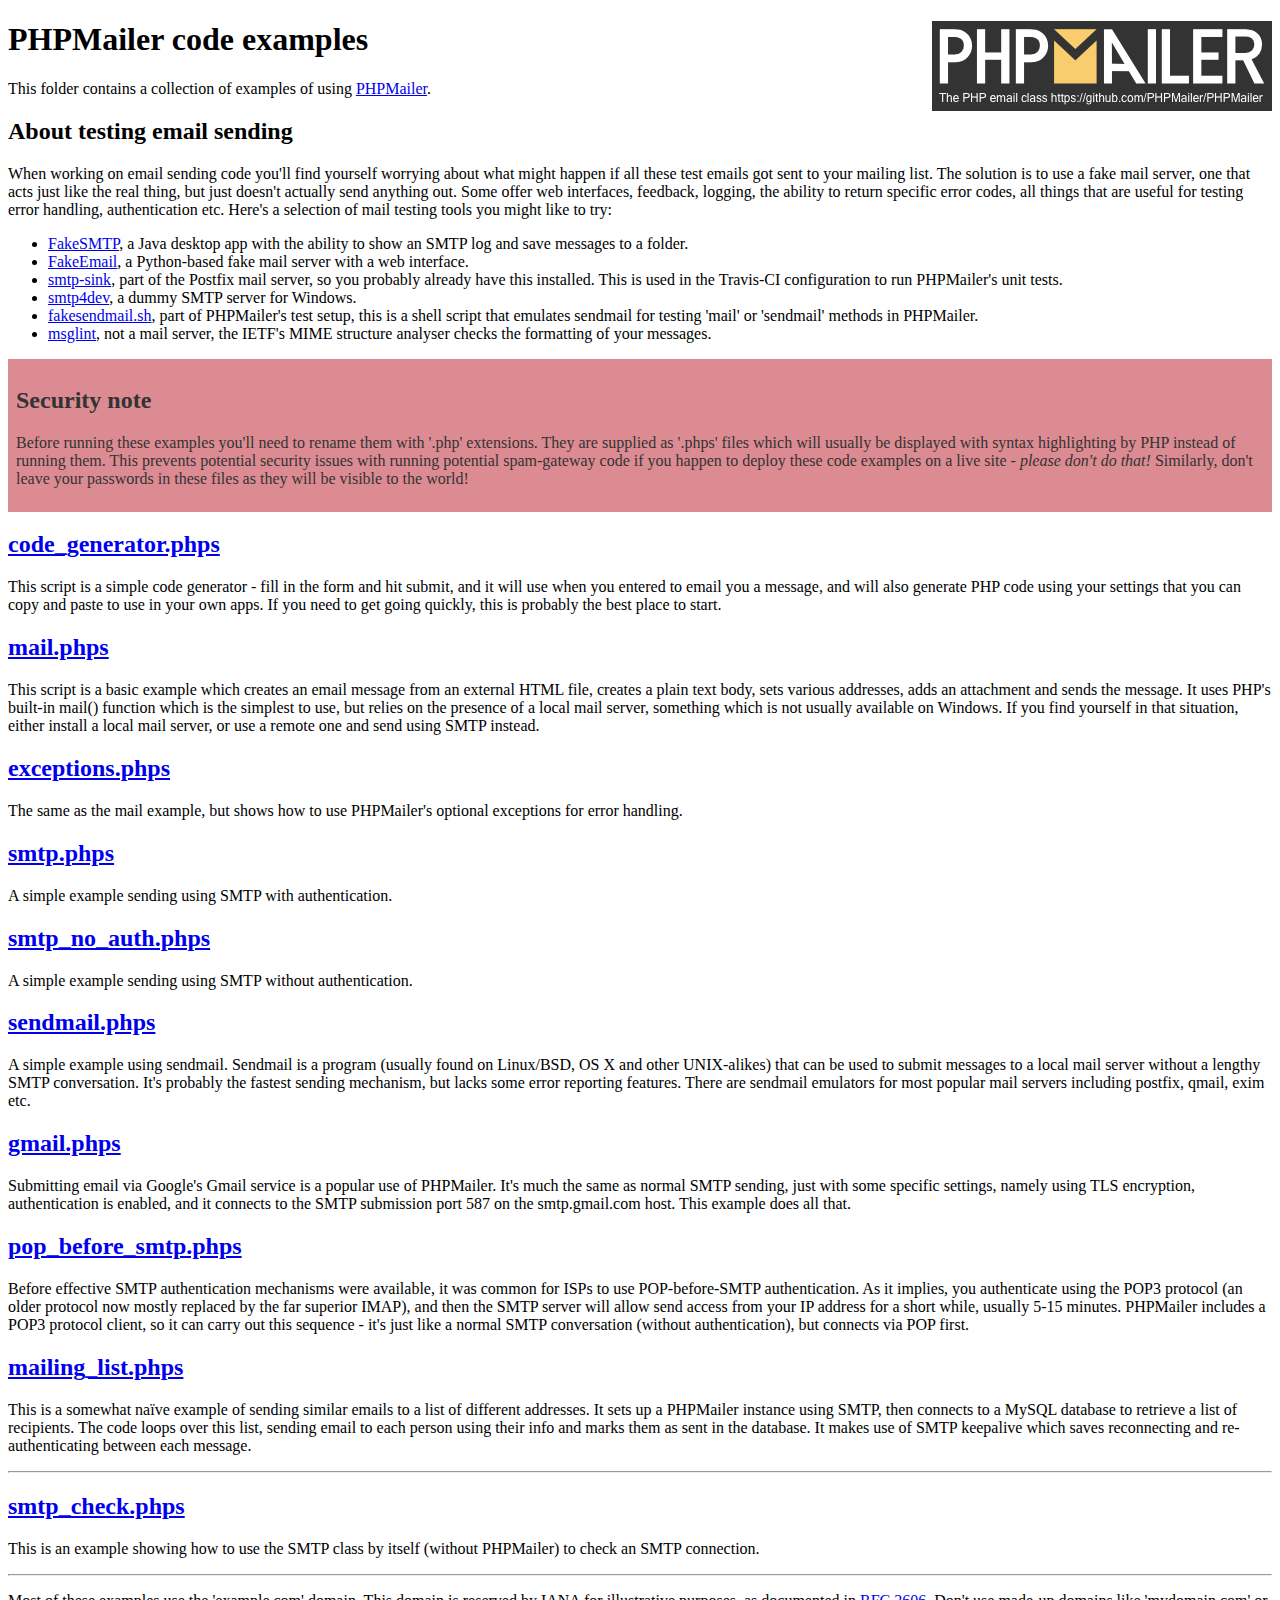
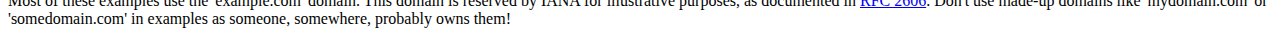
<file: PHPMailer/examples/index.html>
<!DOCTYPE html>
<html>
<head>
	<meta charset="UTF-8">
	<title>PHPMailer Examples</title>
</head>
<body>
<h1>PHPMailer code examples<a href="https://github.com/PHPMailer/PHPMailer"><img src="images/phpmailer.png" style="float:right; border:0;" alt="PHPMailer logo"></a></h1>
<p>This folder contains a collection of examples of using <a href="https://github.com/PHPMailer/PHPMailer">PHPMailer</a>.</p>
<h2>About testing email sending</h2>
<p>When working on email sending code you'll find yourself worrying about what might happen if all these test emails got sent to your mailing list. The solution is to use a fake mail server, one that acts just like the real thing, but just doesn't actually send anything out. Some offer web interfaces, feedback, logging, the ability to return specific error codes, all things that are useful for testing error handling, authentication etc. Here's a selection of mail testing tools you might like to try:</p>
<ul>
  <li><a href="https://github.com/Nilhcem/FakeSMTP">FakeSMTP</a>, a Java desktop app with the ability to show an SMTP log and save messages to a folder. </li>
  <li><a href="https://github.com/isotoma/FakeEmail">FakeEmail</a>, a Python-based fake mail server with a web interface.</li>
  <li><a href="http://www.postfix.org/smtp-sink.1.html">smtp-sink</a>, part of the Postfix mail server, so you probably already have this installed. This is used in the Travis-CI configuration to run PHPMailer's unit tests.</li>
  <li><a href="http://smtp4dev.codeplex.com">smtp4dev</a>, a dummy SMTP server for Windows.</li>
  <li><a href="https://github.com/PHPMailer/PHPMailer/blob/master/test/fakesendmail.sh">fakesendmail.sh</a>, part of PHPMailer's test setup, this is a shell script that emulates sendmail for testing 'mail' or 'sendmail' methods in PHPMailer.</li>
  <li><a href="http://tools.ietf.org/tools/msglint/">msglint</a>, not a mail server, the IETF's MIME structure analyser checks the formatting of your messages.</li>
</ul>
<div style="padding: 8px; color: #333333; background-color: #dc8b92">
<h2>Security note</h2>
<p>Before running these examples you'll need to rename them with '.php' extensions. They are supplied as '.phps' files which will usually be displayed with syntax highlighting by PHP instead of running them. This prevents potential security issues with running potential spam-gateway code if you happen to deploy these code examples on a live site - <em>please don't do that!</em> Similarly, don't leave your passwords in these files as they will be visible to the world!</p>
</div>
<h2><a href="code_generator.phps">code_generator.phps</a></h2>
<p>This script is a simple code generator - fill in the form and hit submit, and it will use when you entered to email you a message, and will also generate PHP code using your settings that you can copy and paste to use in your own apps. If you need to get going quickly, this is probably the best place to start.</p>
<h2><a href="mail.phps">mail.phps</a></h2>
<p>This script is a basic example which creates an email message from an external HTML file, creates a plain text body, sets various addresses, adds an attachment and sends the message. It uses PHP's built-in mail() function which is the simplest to use, but relies on the presence of a local mail server, something which is not usually available on Windows. If you find yourself in that situation, either install a local mail server, or use a remote one and send using SMTP instead.</p>
<h2><a href="exceptions.phps">exceptions.phps</a></h2>
<p>The same as the mail example, but shows how to use PHPMailer's optional exceptions for error handling.</p>
<h2><a href="smtp.phps">smtp.phps</a></h2>
<p>A simple example sending using SMTP with authentication.</p>
<h2><a href="smtp_no_auth.phps">smtp_no_auth.phps</a></h2>
<p>A simple example sending using SMTP without authentication.</p>
<h2><a href="sendmail.phps">sendmail.phps</a></h2>
<p>A simple example using sendmail. Sendmail is a program (usually found on Linux/BSD, OS X and other UNIX-alikes) that can be used to submit messages to a local mail server without a lengthy SMTP conversation. It's probably the fastest sending mechanism, but lacks some error reporting features. There are sendmail emulators for most popular mail servers including postfix, qmail, exim etc.</p>
<h2><a href="gmail.phps">gmail.phps</a></h2>
<p>Submitting email via Google's Gmail service is a popular use of PHPMailer. It's much the same as normal SMTP sending, just with some specific settings, namely using TLS encryption, authentication is enabled, and it connects to the SMTP submission port 587 on the smtp.gmail.com host. This example does all that.</p>
<h2><a href="pop_before_smtp.phps">pop_before_smtp.phps</a></h2>
<p>Before effective SMTP authentication mechanisms were available, it was common for ISPs to use POP-before-SMTP authentication. As it implies, you authenticate using the POP3 protocol (an older protocol now mostly replaced by the far superior IMAP), and then the SMTP server will allow send access from your IP address for a short while, usually 5-15 minutes. PHPMailer includes a POP3 protocol client, so it can carry out this sequence - it's just like a normal SMTP conversation (without authentication), but connects via POP first.</p>
<h2><a href="mailing_list.phps">mailing_list.phps</a></h2>
<p>This is a somewhat naïve example of sending similar emails to a list of different addresses. It sets up a PHPMailer instance using SMTP, then connects to a MySQL database to retrieve a list of recipients. The code loops over this list, sending email to each person using their info and marks them as sent in the database. It makes use of SMTP keepalive which saves reconnecting and re-authenticating between each message.</p>
<hr>
<h2><a href="smtp_check.phps">smtp_check.phps</a></h2>
<p>This is an example showing how to use the SMTP class by itself (without PHPMailer) to check an SMTP connection.</p>
<hr>
<p>Most of these examples use the 'example.com' domain. This domain is reserved by IANA for illustrative purposes, as documented in <a href="http://tools.ietf.org/html/rfc2606">RFC 2606</a>. Don't use made-up domains like 'mydomain.com' or 'somedomain.com' in examples as someone, somewhere, probably owns them!</p>
</body>
</html>
</file>
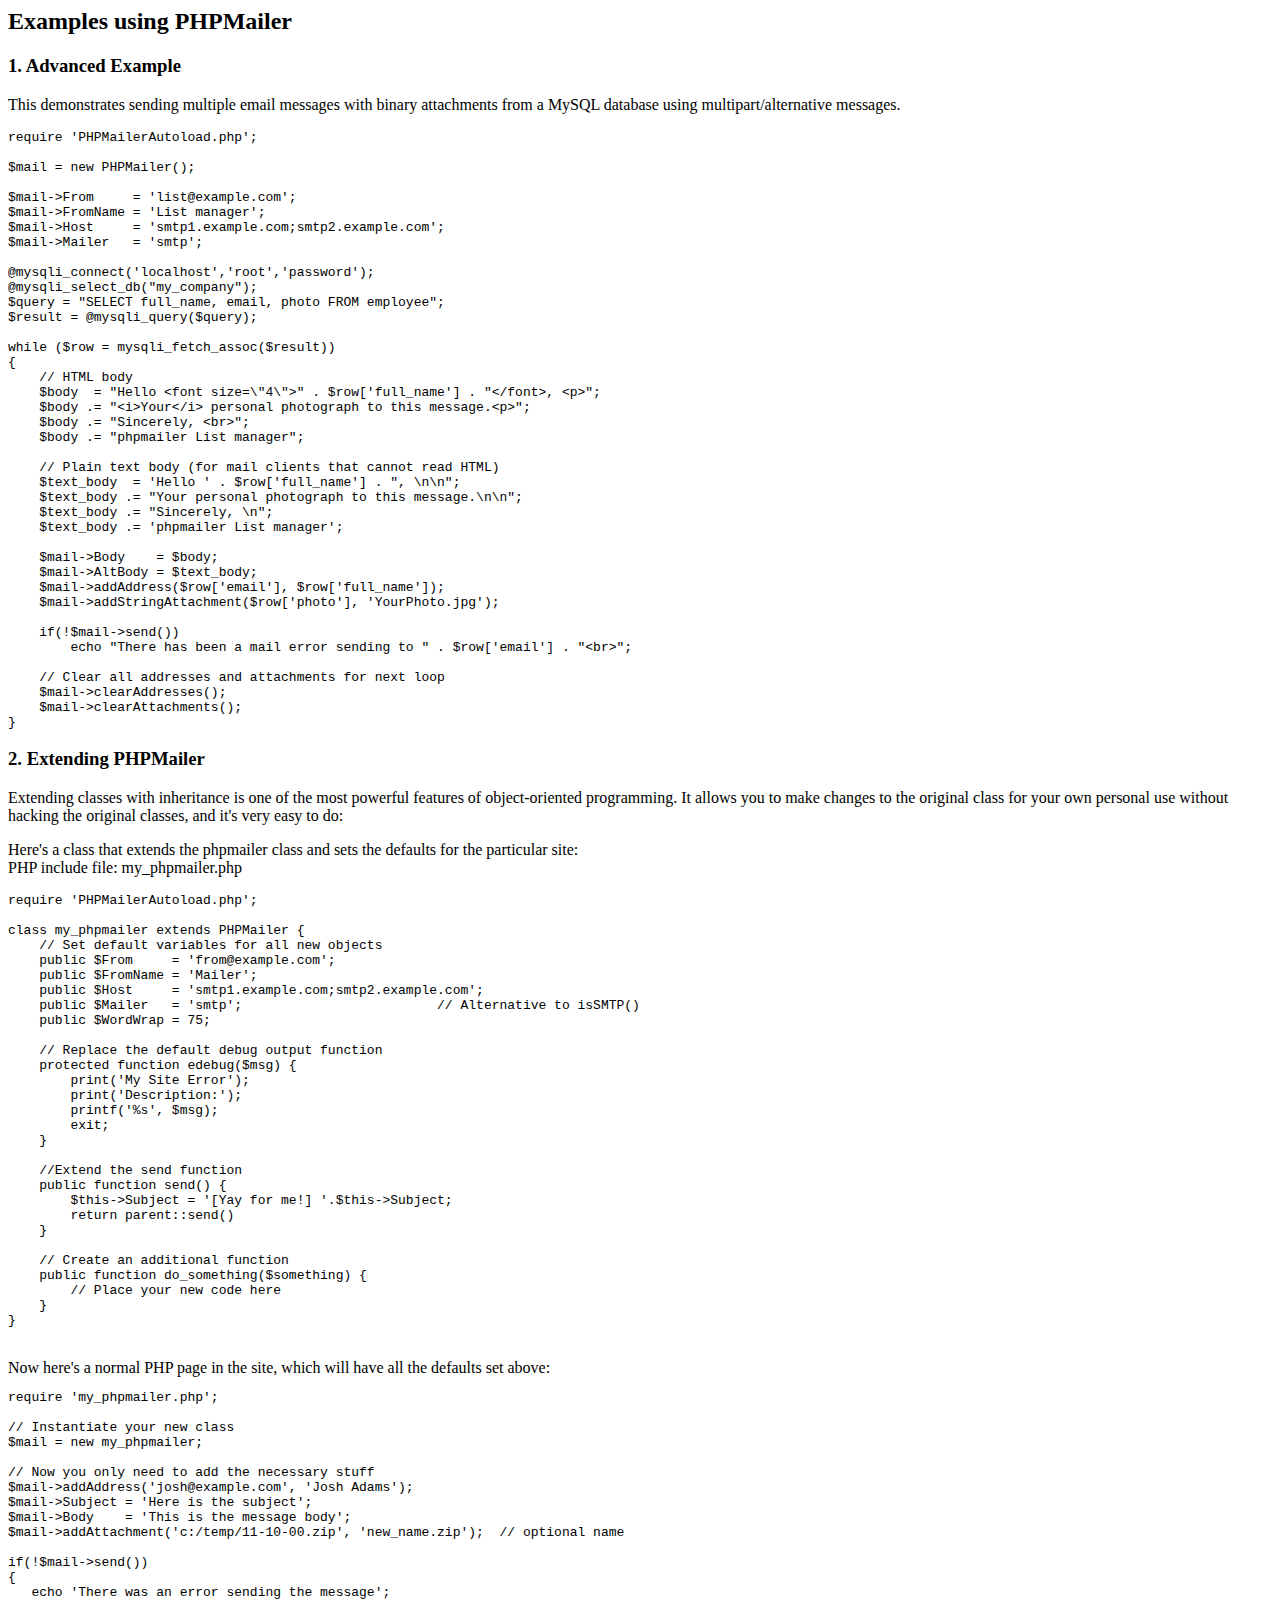
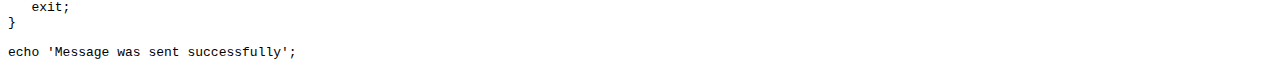
<file: PHPMailer/docs/extending.html>
<html>
<head>
<title>Examples using phpmailer</title>
</head>

<body>

<h2>Examples using PHPMailer</h2>

<h3>1. Advanced Example</h3>
<p>

This demonstrates sending multiple email messages with binary attachments
from a MySQL database using multipart/alternative messages.<p>

<pre>
require 'PHPMailerAutoload.php';

$mail = new PHPMailer();

$mail->From     = 'list@example.com';
$mail->FromName = 'List manager';
$mail->Host     = 'smtp1.example.com;smtp2.example.com';
$mail->Mailer   = 'smtp';

@mysqli_connect('localhost','root','password');
@mysqli_select_db("my_company");
$query = "SELECT full_name, email, photo FROM employee";
$result = @mysqli_query($query);

while ($row = mysqli_fetch_assoc($result))
{
    // HTML body
    $body  = "Hello &lt;font size=\"4\"&gt;" . $row['full_name'] . "&lt;/font&gt;, &lt;p&gt;";
    $body .= "&lt;i&gt;Your&lt;/i&gt; personal photograph to this message.&lt;p&gt;";
    $body .= "Sincerely, &lt;br&gt;";
    $body .= "phpmailer List manager";

    // Plain text body (for mail clients that cannot read HTML)
    $text_body  = 'Hello ' . $row['full_name'] . ", \n\n";
    $text_body .= "Your personal photograph to this message.\n\n";
    $text_body .= "Sincerely, \n";
    $text_body .= 'phpmailer List manager';

    $mail->Body    = $body;
    $mail->AltBody = $text_body;
    $mail->addAddress($row['email'], $row['full_name']);
    $mail->addStringAttachment($row['photo'], 'YourPhoto.jpg');

    if(!$mail->send())
        echo "There has been a mail error sending to " . $row['email'] . "&lt;br&gt;";

    // Clear all addresses and attachments for next loop
    $mail->clearAddresses();
    $mail->clearAttachments();
}
</pre>
<p>

<h3>2. Extending PHPMailer</h3>
<p>

Extending classes with inheritance is one of the most
powerful features of object-oriented programming. It allows you to make changes to the
original class for your own personal use without hacking the original
classes, and it's very easy to do:

<p>
Here's a class that extends the phpmailer class and sets the defaults
for the particular site:<br>
PHP include file: my_phpmailer.php
<p>

<pre>
require 'PHPMailerAutoload.php';

class my_phpmailer extends PHPMailer {
    // Set default variables for all new objects
    public $From     = 'from@example.com';
    public $FromName = 'Mailer';
    public $Host     = 'smtp1.example.com;smtp2.example.com';
    public $Mailer   = 'smtp';                         // Alternative to isSMTP()
    public $WordWrap = 75;

    // Replace the default debug output function
    protected function edebug($msg) {
        print('My Site Error');
        print('Description:');
        printf('%s', $msg);
        exit;
    }

    //Extend the send function
    public function send() {
        $this->Subject = '[Yay for me!] '.$this->Subject;
        return parent::send()
    }

    // Create an additional function
    public function do_something($something) {
        // Place your new code here
    }
}
</pre>
<br>
Now here's a normal PHP page in the site, which will have all the defaults set above:<br>

<pre>
require 'my_phpmailer.php';

// Instantiate your new class
$mail = new my_phpmailer;

// Now you only need to add the necessary stuff
$mail->addAddress('josh@example.com', 'Josh Adams');
$mail->Subject = 'Here is the subject';
$mail->Body    = 'This is the message body';
$mail->addAttachment('c:/temp/11-10-00.zip', 'new_name.zip');  // optional name

if(!$mail->send())
{
   echo 'There was an error sending the message';
   exit;
}

echo 'Message was sent successfully';
</pre>
</body>
</html>
</file>
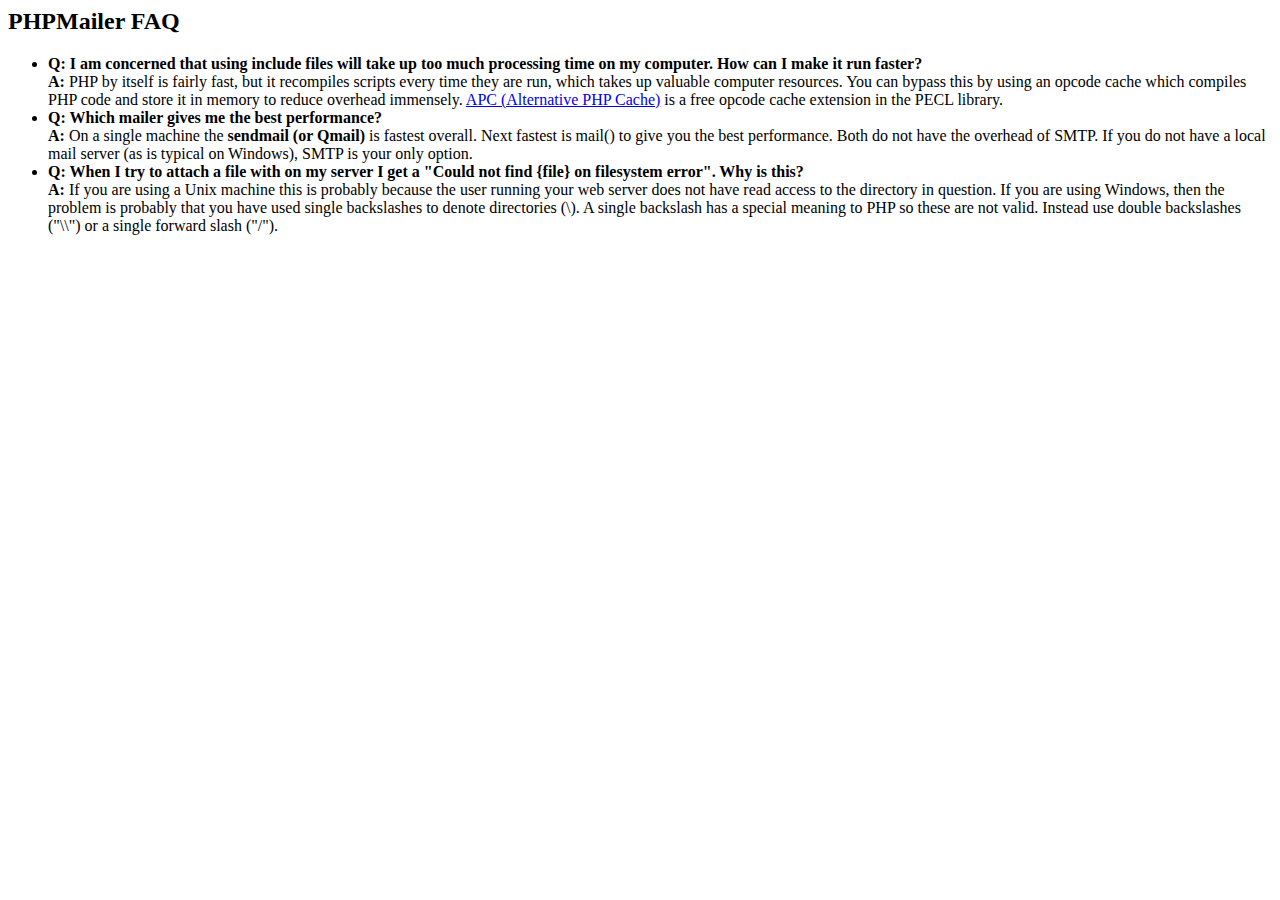
<file: PHPMailer/docs/faq.html>
﻿<html>
<head>
<title>PHPMailer FAQ</title>
</head>
<body>
<h2>PHPMailer FAQ</h2>
<ul>
    <li><strong>Q: I am concerned that using include files will take up too much
    processing time on my computer. How can I make it run faster?</strong><br>
    <strong>A:</strong> PHP by itself is fairly fast, but it recompiles scripts every time they are run, which takes up valuable
    computer resources. You can bypass this by using an opcode cache which compiles
    PHP code and store it in memory to reduce overhead immensely. <a href="http://www.php.net/apc/">APC
    (Alternative PHP Cache)</a> is a free opcode cache extension in the PECL library.</li>
    <li><strong>Q: Which mailer gives me the best performance?</strong><br>
    <strong>A:</strong> On a single machine the <strong>sendmail (or Qmail)</strong> is fastest overall.
    Next fastest is mail() to give you the best performance. Both do not have the overhead of SMTP.
    If you do not have a local mail server (as is typical on Windows), SMTP is your only option.</li>
    <li><strong>Q: When I try to attach a file with on my server I get a
    "Could not find {file} on filesystem error". Why is this?</strong><br>
    <strong>A:</strong> If you are using a Unix machine this is probably because the user
    running your web server does not have read access to the directory in question. If you are using Windows,
    then the problem is probably that you have used single backslashes to denote directories (\).
    A single backslash has a special meaning to PHP so these are not
    valid. Instead use double backslashes ("\\") or a single forward
    slash ("/").</li>
</ul>
</body>
</html>
</file>
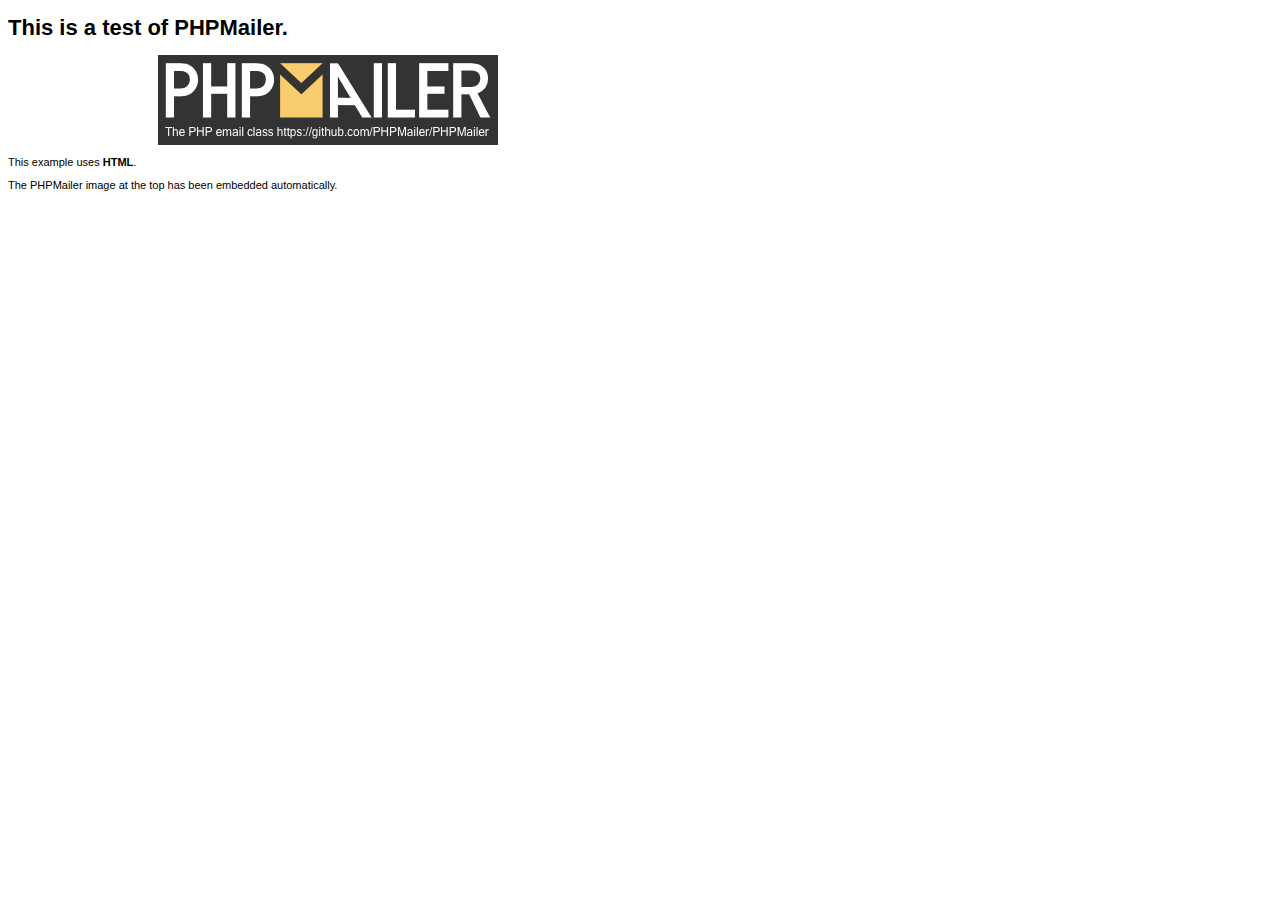
<file: PHPMailer/examples/contents.html>
<!DOCTYPE HTML PUBLIC "-//W3C//DTD HTML 4.01 Transitional//EN" "http://www.w3.org/TR/html4/loose.dtd">
<html>
<head>
  <meta http-equiv="Content-Type" content="text/html; charset=utf-8">
  <title>PHPMailer Test</title>
</head>
<body>
  <div style="width: 640px; font-family: Arial, Helvetica, sans-serif; font-size: 11px;">
    <h1>This is a test of PHPMailer.</h1>
    <div align="center">
      <a href="https://github.com/PHPMailer/PHPMailer/"><img src="images/phpmailer.png" height="90" width="340" alt="PHPMailer rocks"></a>
    </div>
    <p>This example uses <strong>HTML</strong>.</p>
    <p>The PHPMailer image at the top has been embedded automatically.</p>
  </div>
</body>
</html>
</file>
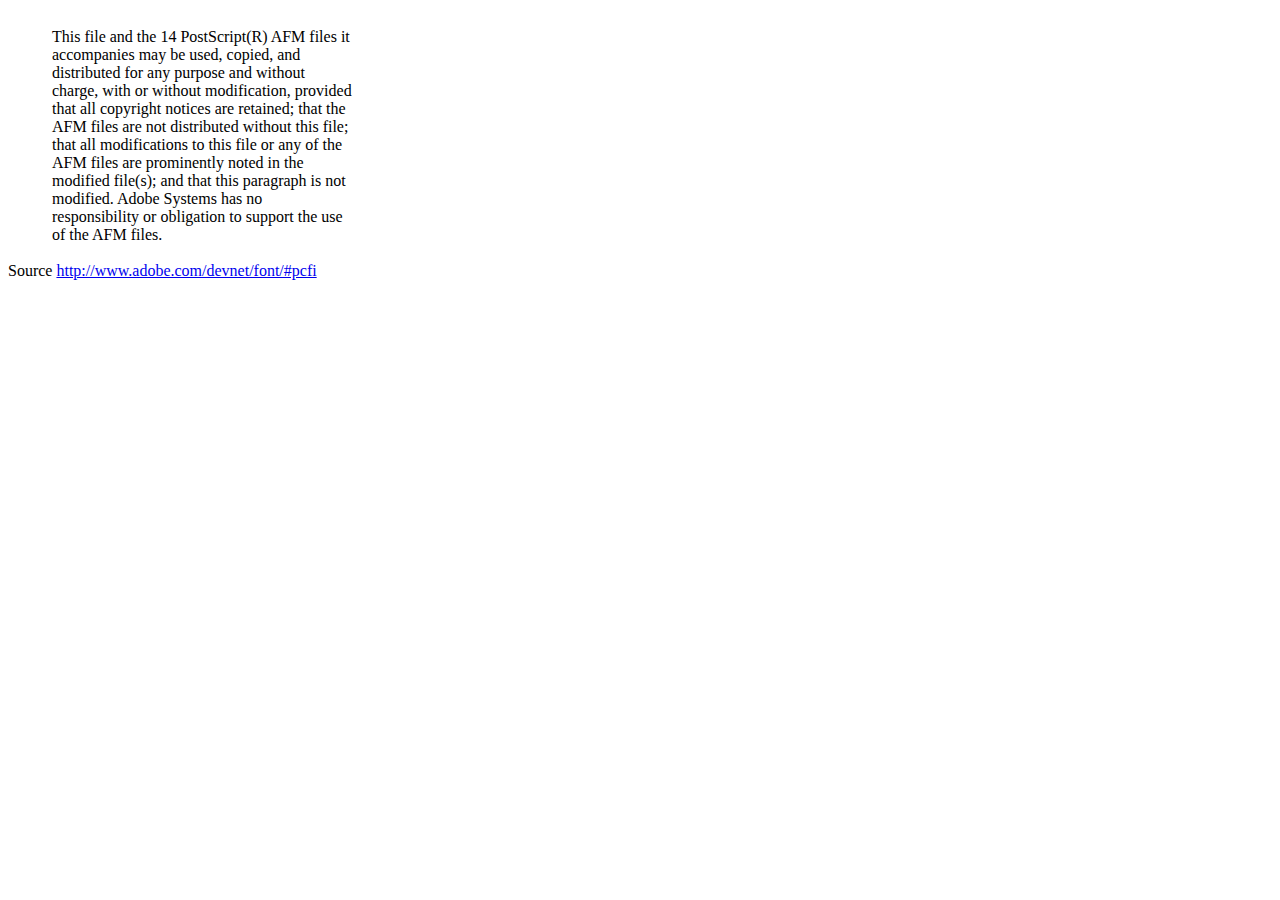
<file: dompdf/lib/fonts/mustRead.html>
<html>
	<head>
		<meta http-equiv="content-type" content="text/html;charset=iso-8859-1">
		<meta name="generator" content="Adobe GoLive 4">
		<title>Core 14 AFM Files - ReadMe</title>
	</head>
	<body bgcolor="white">
		<font color="white">or</font>
		<table border="0" cellpadding="0" cellspacing="2">
			<tr>
				<td width="40"></td>
				<td width="300">This file and the 14 PostScript(R) AFM files it accompanies may be used, copied, and distributed for any purpose and without charge, with or without modification, provided that all copyright notices are retained; that the AFM files are not distributed without this file; that all modifications to this file or any of the AFM files are prominently noted in the modified file(s); and that this paragraph is not modified. Adobe Systems has no responsibility or obligation to support the use of the AFM files. <font color="white">Col</font></td>
			</tr>
		</table>
		<p>Source <a href="http://www.adobe.com/devnet/font/#pcfi">http://www.adobe.com/devnet/font/#pcfi</a></p>
</body>
</html>
</file>
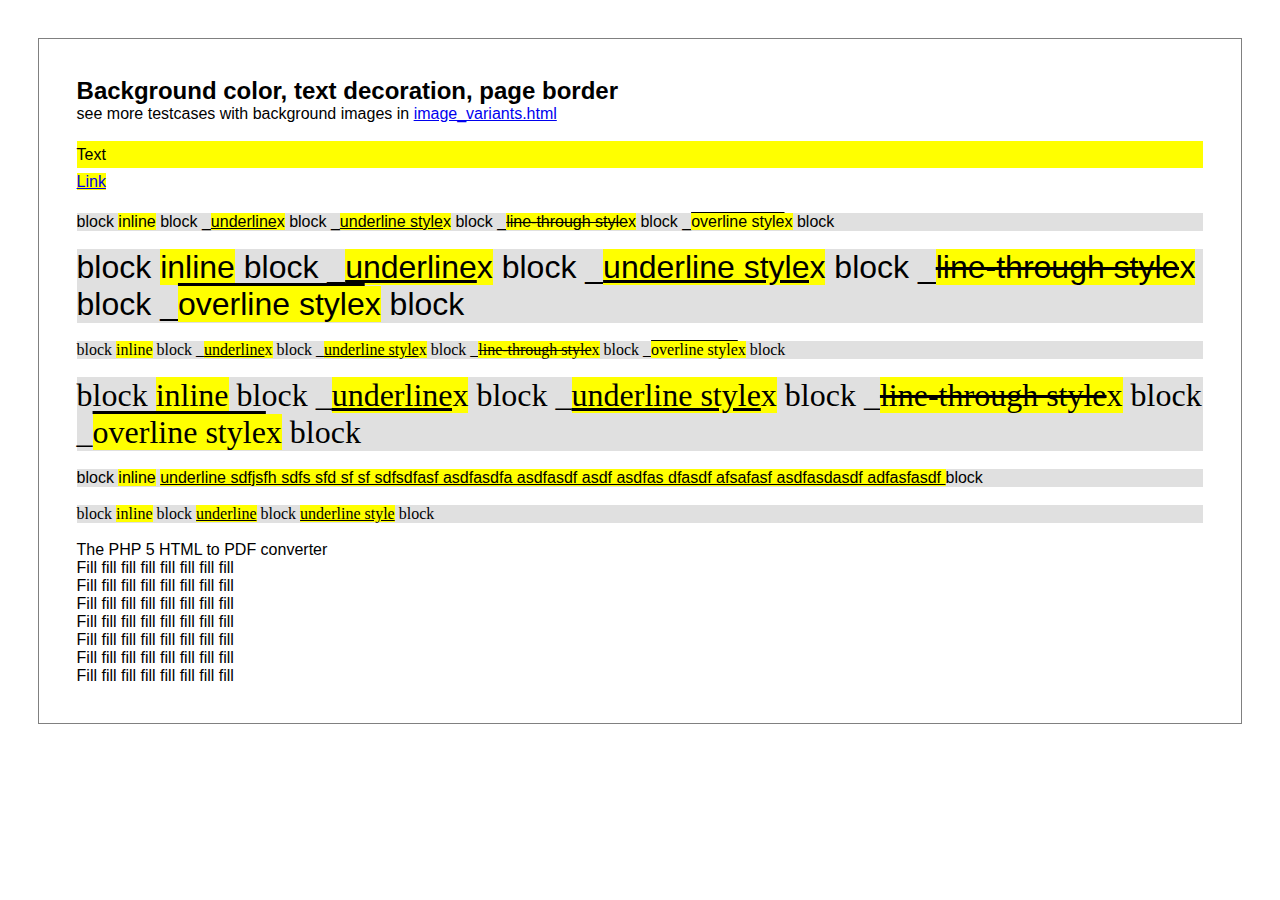
<file: dompdf/www/test/backgroundcolor_fontdecoration_pageborder.html>
<!DOCTYPE HTML PUBLIC "-//W3C//DTD HTML 4.01 Transitional//EN" "http://www.w3.org/TR/html4/loose.dtd">
<html>
<head>
<meta http-equiv="Content-Type" content="text/html; charset=iso-8859-15">
<style>
* { padding: 0; margin: 0; }

body {
  /*color: #7d7a7a;*/
  /*font-family: 'trebuchet ms', verdana, sans-serif;*/
  font-family: sans-serif;
}

div.page {
  margin:10mm;
  padding:10mm;
  border:0.5pt solid gray;
}
div.bgcolor {
  background-color:#e0e0e0;
  line-height:170%;
}
</style>
</head>

<body>
<div class="page">
<h2><a name="bgimages">Background color, text decoration, page border</a></h2>
<p>see more testcases with background images in <a href="image_variants.html">image_variants.html</a></p>

<div class="bgcolor">
</div>

<p>&nbsp;<p>

<p style="background:yellow; line-height:170%;">Text</p>
<p><a href="bgimages" style="background:yellow; line-height:170%;">Link</a></p>

<p>&nbsp;<p>

<div style="background-color:#e0e0e0;">
block
<span style="background-color:yellow;">inline</span>
block
_<u  style="background-color:yellow;">underline</u><span style="background-color:yellow;">x</span>
block
_<span style="background-color:yellow;text-decoration:underline;">underline style</span><span style="background-color:yellow;">x</span>
block
_<span style="background-color:yellow;text-decoration:line-through;">line-through style</span><span style="background-color:yellow;">x</span>
block
_<span style="background-color:yellow;text-decoration:overline;">overline style</span><span style="background-color:yellow;">x</span>
block
</div>

<p>&nbsp;<p>

<div style="font-size:200%; background-color:#e0e0e0;">
block
<span style="background-color:yellow;">inline</span>
block
_<u  style="background-color:yellow;">underline</u><span style="background-color:yellow;">x</span>
block
_<span style="background-color:yellow;text-decoration:underline;">underline style</span><span style="background-color:yellow;">x</span>
block
_<span style="background-color:yellow;text-decoration:line-through;">line-through style</span><span style="background-color:yellow;">x</span>
block
_<span style="background-color:yellow;text-decoration:overline;">overline style</span><span style="background-color:yellow;">x</span>
block
</div>

<p>&nbsp;<p>

<div style="font-family:times; background-color:#e0e0e0;">
block
<span style="background-color:yellow;">inline</span>
block
_<u  style="background-color:yellow;">underline</u><span style="background-color:yellow;">x</span> 
block
_<span style="background-color:yellow;text-decoration:underline;">underline style</span><span style="background-color:yellow;">x</span>
block
_<span style="background-color:yellow;text-decoration:line-through;">line-through style</span><span style="background-color:yellow;">x</span>
block
_<span style="background-color:yellow;text-decoration:overline;">overline style</span><span style="background-color:yellow;">x</span>
block
</div>

<p>&nbsp;<p>

<div style="font-family:times; font-size:200%; background-color:#e0e0e0;">
block
<span style="background-color:yellow;">inline</span>
block
_<u  style="background-color:yellow;">underline</u><span style="background-color:yellow;">x</span>
block
_<span style="background-color:yellow;text-decoration:underline;">underline style</span><span style="background-color:yellow;">x</span>
block
_<span style="background-color:yellow;text-decoration:line-through;">line-through style</span><span style="background-color:yellow;">x</span>
block
_<span style="background-color:yellow;text-decoration:overline;">overline style</span><span style="background-color:yellow;">x</span>
block
</div>
<p>&nbsp;<p>

<div style="background-color:#e0e0e0;">
block
<span style="background-color:yellow;">inline</span>
<span style="background-color:yellow;text-decoration:underline;">
underline sdfjsfh sdfs sfd sf sf sdfsdfasf asdfasdfa asdfasdf asdf asdfas dfasdf afsafasf asdfasdasdf adfasfasdf
</span>
block
</div>

<p>&nbsp;<p>

<div style="background-color:#e0e0e0;font-family:serif;">
block
<span style="background-color:yellow;">inline</span>
block
<u  style="background-color:yellow;">underline</u>
block
<span style="background-color:yellow;text-decoration:underline;">underline style</span>
block
</div>

<p>&nbsp;<p>

<p>
<span>The PHP 5 HTML to PDF converter</span>
</p>

<p>Fill fill fill fill fill fill fill fill</p>
<p>Fill fill fill fill fill fill fill fill</p>
<p>Fill fill fill fill fill fill fill fill</p>
<p>Fill fill fill fill fill fill fill fill</p>
<p>Fill fill fill fill fill fill fill fill</p>
<p>Fill fill fill fill fill fill fill fill</p>
<p>Fill fill fill fill fill fill fill fill</p>
<div>
</body> </html>
</file>
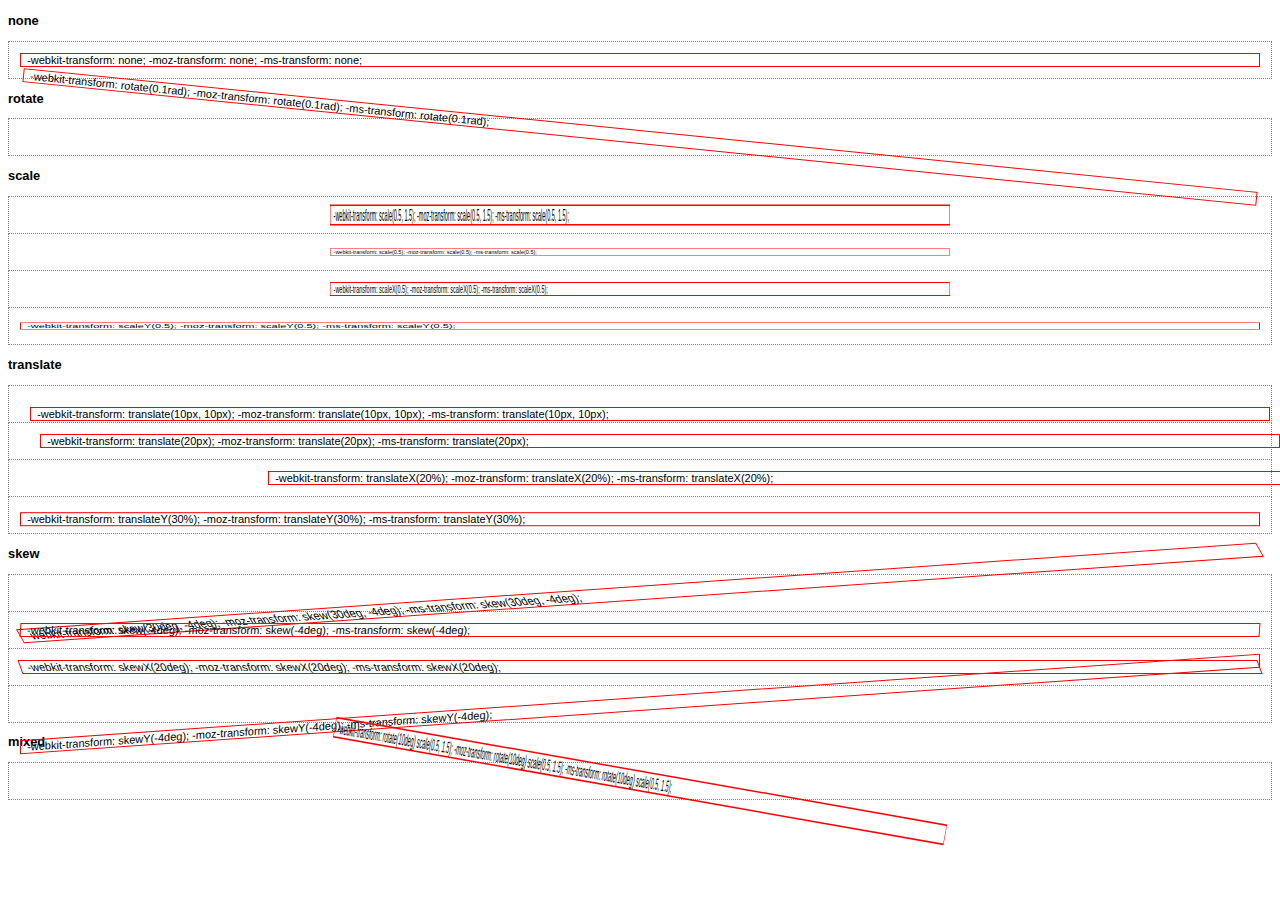
<file: dompdf/www/test/css_2d_transforms.html>
<!DOCTYPE html PUBLIC "-//W3C//DTD XHTML 1.0 Strict//EN"
 "http://www.w3.org/TR/xhtml1/DTD/xhtml1-strict.dtd">
<html xmlns="http://www.w3.org/1999/xhtml" xml:lang="en" lang="en"><head>
<title></title>


<style>
  body {
    font-family: sans-serif;
    font-size: 11px;
  }
  div.transformed {
    border: 1px solid red;
    -webkit-transform-origin: 50% 50%;
    -moz-transform-origin: 50% 50%;
    -ms-transform-origin: 50% 50%;
  }
  div.transformed:after {
    content: attr(style);
  }
  
  div.grid {
    border: 1px dotted grey;
    margin: 0;
    padding: 1em;
    margin-bottom: -1px;
  }
</style>

<!--[if IE]>
<script type="text/javascript" src="../cssSandpaper/js/EventHelpers.js"></script>
<script type="text/javascript" src="../cssSandpaper/js/cssQuery-p.js"></script>
<script type="text/javascript" src="../cssSandpaper/js/jcoglan.com/sylvester.js"></script>
<script type="text/javascript" src="../cssSandpaper/js/cssSandpaper.js"></script>

<script type="text/javascript">
  if (!document.documentMode || document.documentMode < 9)
  
  window.onload = function(){
    var nodes = document.querySelectorAll("*[style]");
    
    for (var i = 0; i < nodes.length; i++) {
      var style = nodes[i].getAttribute("style");
      var trans = /-ms-transform\s*:\s*([^;]+)/i.exec(style);
      
      try {
        if (trans && trans[1] !== "none") {
          cssSandpaper.setTransform(nodes[i], trans[1]);
        }
      } catch(e) {}
    }
  }
</script>
<![endif]-->

</head>
<body>

<h3>none</h3>
<div class="grid"><div class="transformed" style="-webkit-transform: none; -moz-transform: none; -ms-transform: none;">&nbsp; </div></div>

<h3>rotate</h3>
<div class="grid"><div class="transformed" style="-webkit-transform: rotate(0.1rad); -moz-transform: rotate(0.1rad); -ms-transform: rotate(0.1rad);">&nbsp; </div></div>

<h3>scale</h3>
<div class="grid"><div class="transformed" style="-webkit-transform: scale(0.5, 1.5); -moz-transform: scale(0.5, 1.5); -ms-transform: scale(0.5, 1.5);">&nbsp; </div></div>
<div class="grid"><div class="transformed" style="-webkit-transform: scale(0.5); -moz-transform: scale(0.5); -ms-transform: scale(0.5);">&nbsp; </div></div>
<div class="grid"><div class="transformed" style="-webkit-transform: scaleX(0.5); -moz-transform: scaleX(0.5); -ms-transform: scaleX(0.5);">&nbsp; </div></div>
<div class="grid"><div class="transformed" style="-webkit-transform: scaleY(0.5); -moz-transform: scaleY(0.5); -ms-transform: scaleY(0.5);">&nbsp; </div></div>

<h3>translate</h3>
<div class="grid"><div class="transformed" style="-webkit-transform: translate(10px, 10px); -moz-transform: translate(10px, 10px); -ms-transform: translate(10px, 10px);">&nbsp; </div></div>
<div class="grid"><div class="transformed" style="-webkit-transform: translate(20px); -moz-transform: translate(20px); -ms-transform: translate(20px);">&nbsp; </div></div>
<div class="grid"><div class="transformed" style="-webkit-transform: translateX(20%); -moz-transform: translateX(20%); -ms-transform: translateX(20%);">&nbsp; </div></div>
<div class="grid"><div class="transformed" style="-webkit-transform: translateY(30%); -moz-transform: translateY(30%); -ms-transform: translateY(30%);">&nbsp; </div></div>

<h3>skew</h3>
<div class="grid"><div class="transformed" style="-webkit-transform: skew(30deg, -4deg); -moz-transform: skew(30deg, -4deg); -ms-transform: skew(30deg, -4deg);">&nbsp; </div></div>
<div class="grid"><div class="transformed" style="-webkit-transform: skew(-4deg); -moz-transform: skew(-4deg); -ms-transform: skew(-4deg);">&nbsp; </div></div>
<div class="grid"><div class="transformed" style="-webkit-transform: skewX(20deg); -moz-transform: skewX(20deg); -ms-transform: skewX(20deg);">&nbsp; </div></div>
<div class="grid"><div class="transformed" style="-webkit-transform: skewY(-4deg); -moz-transform: skewY(-4deg); -ms-transform: skewY(-4deg);">&nbsp; </div></div>

<h3>mixed</h3>
<div class="grid"><div class="transformed" style="-webkit-transform: rotate(10deg) scale(0.5, 1.5); -moz-transform: rotate(10deg) scale(0.5, 1.5); -ms-transform: rotate(10deg) scale(0.5, 1.5);">&nbsp; </div></div>

</body>
</html>
</file>
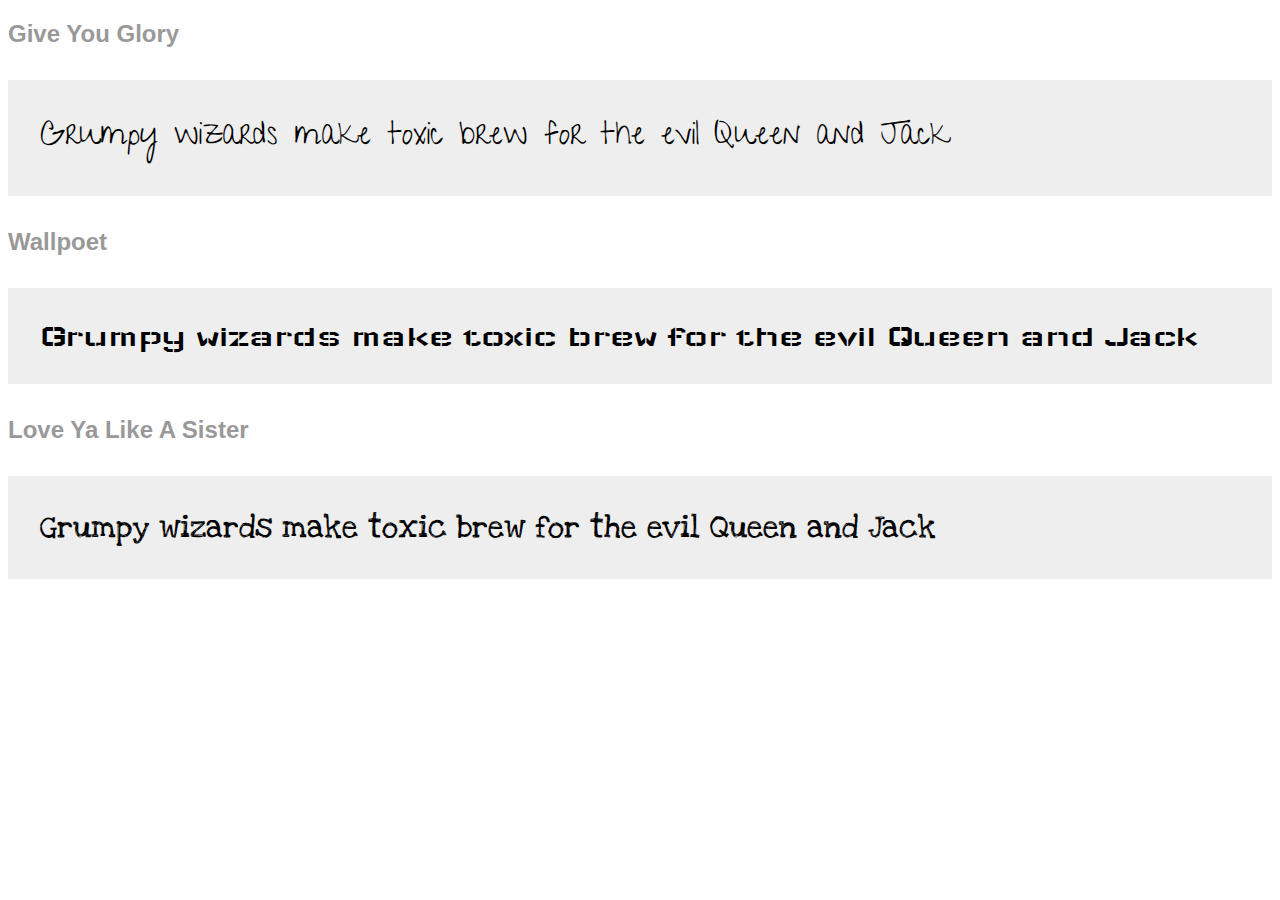
<file: dompdf/www/test/css_at_font_face.html>
<!DOCTYPE HTML PUBLIC "-//W3C//DTD HTML 4.01 Transitional//EN" "http://www.w3.org/TR/html4/loose.dtd">
<html>
<head>
<meta http-equiv="Content-Type" content="text/html; charset=iso-8859-15">
<link href='http://fonts.googleapis.com/css?family=Give+You+Glory&v2' rel='stylesheet' type='text/css'>
<link href='http://fonts.googleapis.com/css?family=Wallpoet&v2' rel='stylesheet' type='text/css'>
<link href='http://fonts.googleapis.com/css?family=Love+Ya+Like+A+Sister&v2' rel='stylesheet' type='text/css'>
<style type="text/css">
	body {
		font-family: sans-serif;
	}
	p {
		font-size: 2em;
		background: #eee;
		padding: 1em;
	}
	
	h2 {
		color: #999;
	}
</style>
</head>
<body>

<h2>Give You Glory</h2>
<p style="font-family: 'Give You Glory', sans-serif;">
  Grumpy wizards make toxic brew for the evil Queen and Jack
</p>

<h2>Wallpoet</h2>
<p style="font-family: 'Wallpoet', sans-serif;">
  Grumpy wizards make toxic brew for the evil Queen and Jack
</p>

<h2>Love Ya Like A Sister</h2>
<p style="font-family: 'Love Ya Like A Sister', sans-serif;">
  Grumpy wizards make toxic brew for the evil Queen and Jack
</p>

</body>
</html>
</file>
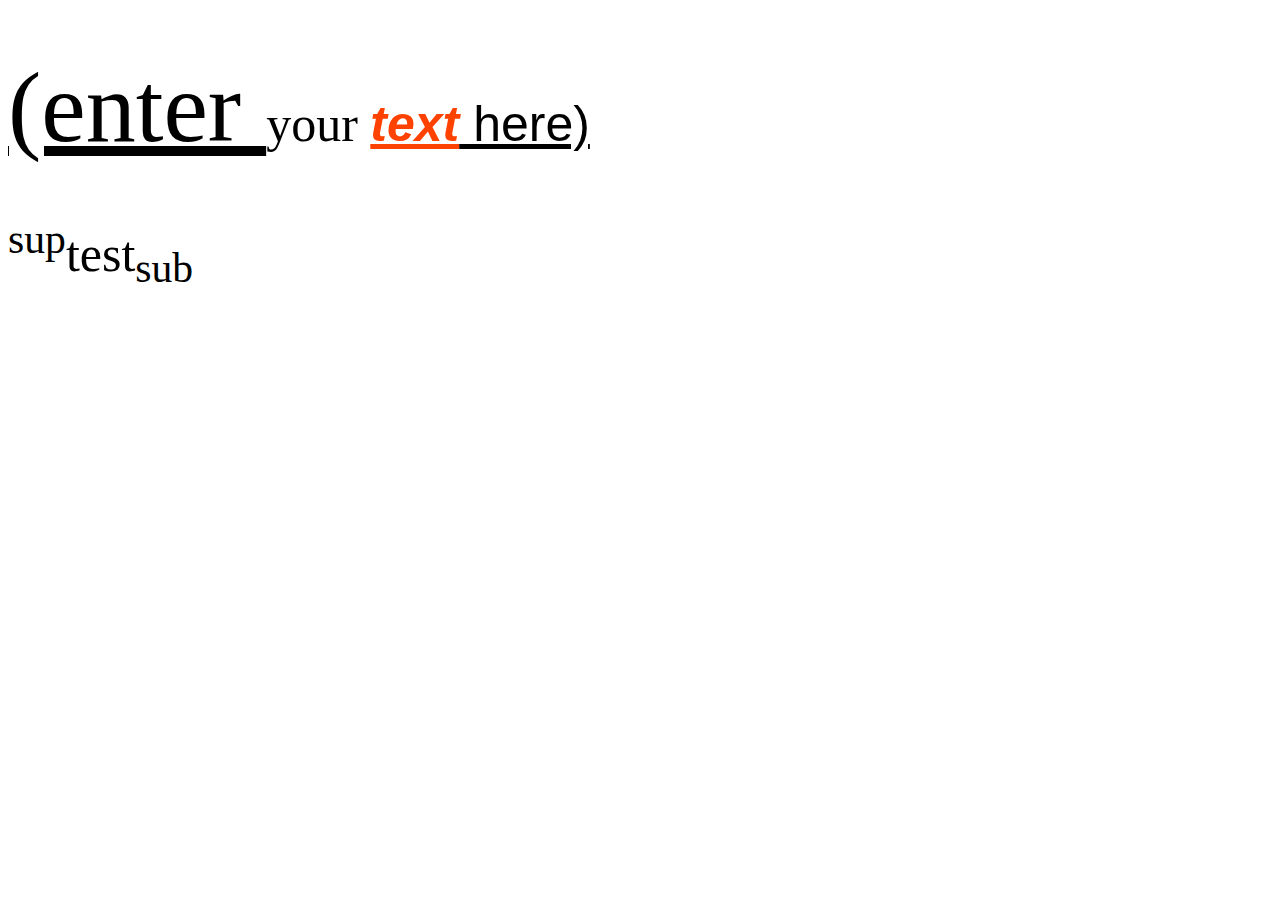
<file: dompdf/www/test/css_baseline.html>
<!DOCTYPE html PUBLIC "-//W3C//DTD XHTML 1.0 Strict//EN"
 "http://www.w3.org/TR/xhtml1/DTD/xhtml1-strict.dtd">
<html xmlns="http://www.w3.org/1999/xhtml" xml:lang="en" lang="en"><head>
<title></title>

<style type="text/css">
body {
  /*text-decoration: underline;*/
  font-size: 50px;
}

#one span {
	vertical-align: baseline;
}

#two span {
  vertical-align: top;
	color: green;
  text-decoration: underline;
}

span.first {
	font-size: 2em;
  text-decoration: underline;
}

span.second {
	font-family: sans-serif;
	font-weight: bold; 
	color: rgb(255, 66, 0);
  font-style: italic;
  text-decoration: underline;
}

span.third {
	font-family: sans-serif;
	font-size: 1em;
  text-decoration: underline;
}
</style>
</head>
<body>

<p id="one">
<span class="first">(enter </span><span >your </span><span class="second">text</span><span class="third"> here)</span>
</p>

<p id="two">
<sup>sup</sup>test<sub>sub</sub>
</p>

</body>
</html>
</file>
